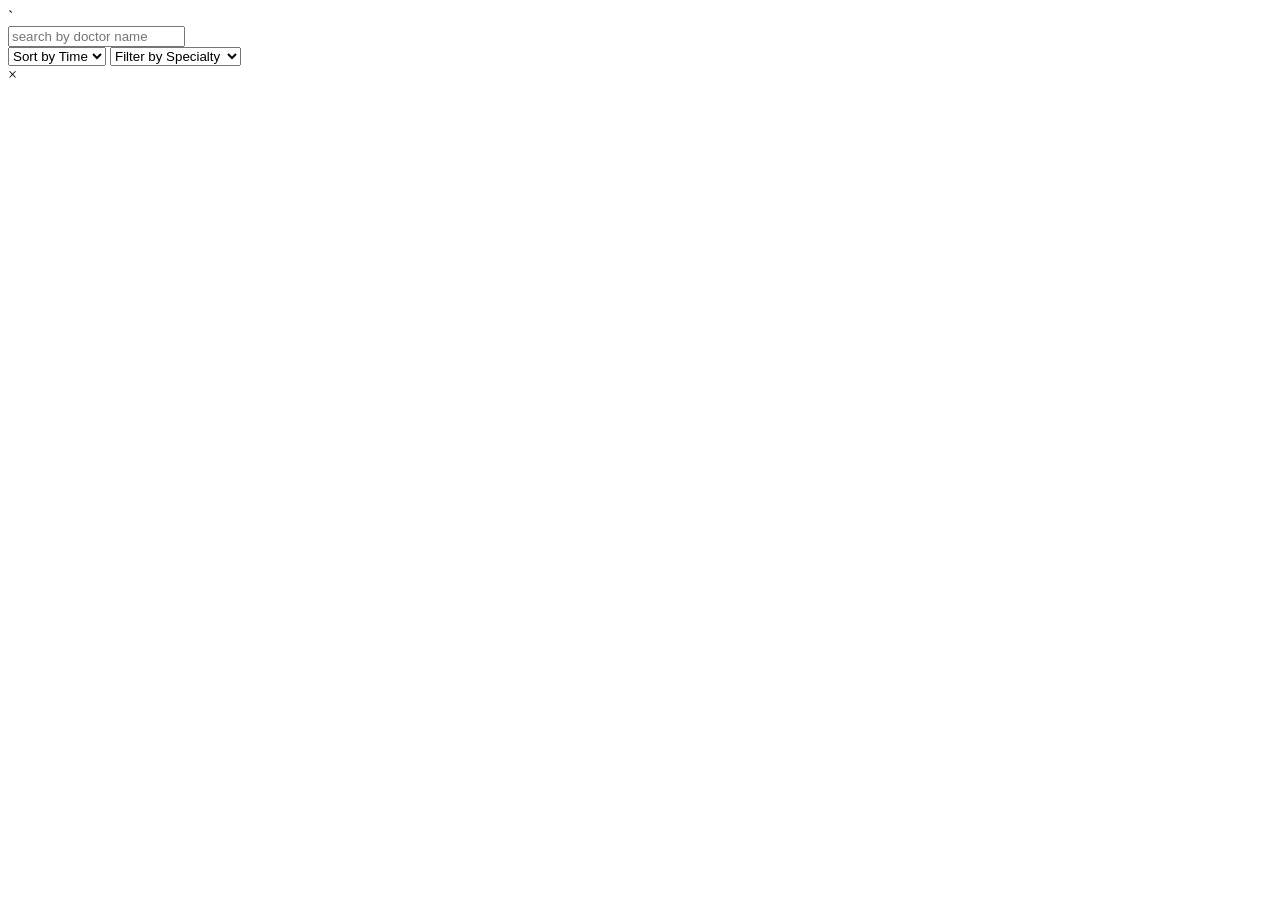
<file: app/src/main/resources/templates/admin/adminDashboard.html>
<!DOCTYPE>
<html xmlns:th="http://www.thymeleaf.org">`
<head>
<meta charset="UTF-8">
<link rel="icon" type="image/png" th:href="@{/assets/images/logo/logo.png}" />
<title>Admin Dashboard</title>

<!-- CSS Stylesheets -->
<link rel="stylesheet" th:href="@{/assets/css/adminDashboard.css}">
<link rel="stylesheet" th:href="@{/assets/css/style.css}">

<!--Link JavaScript Files (with `defer`) -->
<script th:src="@{/js/render.js}" defer></script>
 <script th:src="@{/js/util.js}" defer></script>
 <script th:src="@{/js/components/header.js}" defer></script>
<script th:src="@{/js/components/footer.js}" defer></script>

</head>

<body onload="renderContent()">

    <div class="container">
        <div class="wrapper">
            <div id="header"></div>
            <main class="main-content">
                <input type="text" id="searchBar" placeholder="search by doctor name" />
                <div class="filter-section">
                    <select id="timeFilter" class="select-dropdown">
                        <option value="">Sort by Time</option>
                        <option value="AM">AM</option>
                        <option value="PM">PM</option>
                    </select>

                    <select id="specialtyFilter" class="select-dropdown">
                        <option value="">Filter by Specialty</option>
                        <option value="Cardiologist">Cardiologist</option>
                        <option value="Dentist">Dentist</option>
                        <option value="Dermatologist">Dermatologist</option>
                        <option value="Neurologist">Neurologist</option>
                        <option value="Pediatrician">Pediatrician</option>
                        <option value="Orthopedic">Orthopedic</option>
                        <option value="General Physician">General Physician</option>
                    </select>
                </div>

                <div id="content"></div>
            </main>  
            <div id="footer"></div>         
        </div>
    </div>    
    <div id="modal" class="modal">
        <div class="modal-content">
            <span id="closeModal" class="close">&times;</span>
            <div id="modal-body"></div>
        </div>
    </div>


    <script type="module" th:src="@{/js/services/adminDashboard.js}" defer></script>
    <script type="module" th:src="@{/js/components/doctorCard.js}" defer></script>
</body>

<!-- 
Step-by-Step Explanation of `adminDashboard.html`
This file creates the Admin Dashboard interface for managing doctor-related data 
with search, filter, and modal functionality.

14. Add a Search Bar

    * Add an input field with `id="searchBar"` for admin to search content dynamically.

15. Add Filter Dropdowns

    * Use two `<select>` elements:
      - One for time (AM/PM).
      - One for filtering by medical specialty (Cardiologist, Dentist, etc.).

16. Add Content Display Area

    * Insert a `<div id="content"></div>` for dynamic injection of doctor cards or data.

17. Add a Footer Placeholder

    * Use `<div id="footer"></div>` for a JavaScript-rendered footer.

18. Add Modal Structure

    * Include a modal with:
      - A close button (`&times;`)
      - A content area (`#modal-body`) for displaying popup information or forms.

 -->
</html>
</file>
